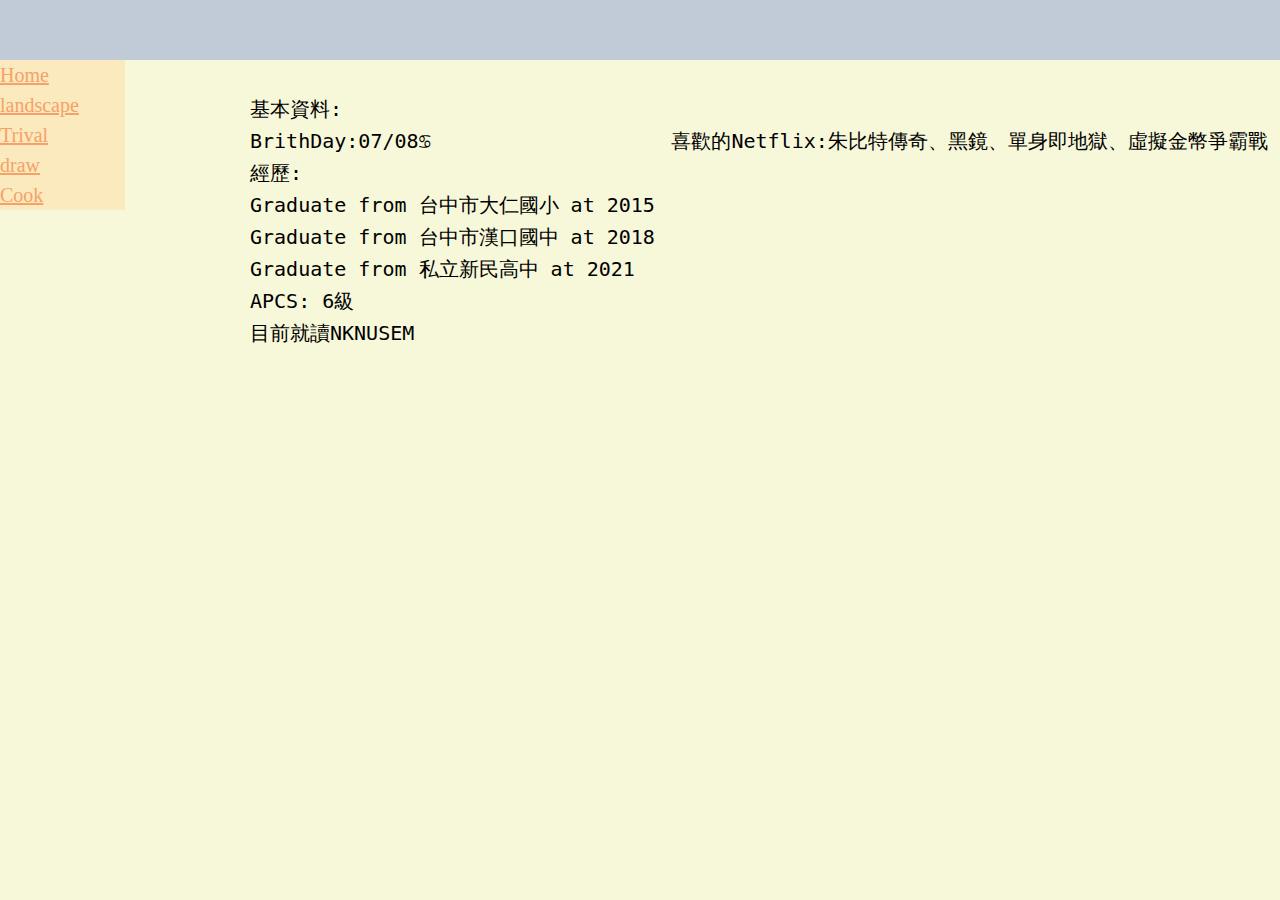
<file: Information.html>
<!DOCTYPE html>
<!--#改字體+超連結文字顏色+javascript-->
<html>
    <head>
        <meta name="author" content="Davis">
        <meta name="keyward" content="Davis, Self-Introduction">
        <link rel="preconnect" href="https://fonts.gstatic.com" crossorigin>
        <!--<link rel="stylesheet" href="Cornstyle.css">-->
        <title>Nknu柏誠</title>
        <style>
            body{background-color:rgb(247, 247, 217); margin: 0px;}
            #header-wrapper{
                height: 60px;
                background-color: rgba(193, 203, 215);}
            #Home-key{font-size: 30px;
                    position: absolute; top: 20px; right: 65px;}
            body{margin: 0px;}
            #menu{top: 0px; left: 12px; font-size: 20px; line-height: 30px;
                width: 125px; background-color: rgb(250, 234, 189); border: 15px;}
            #introduction{font-size: 20px; line-height: 6px;
                position: absolute; left: 250px;}
        </style>
            <div id="header-wrapper"></div>
            
    </head>
    <body>
        <section >
            <div id="introduction">
                <pre>
                    <p align="left">基本資料:
                    <p align="left">BrithDay:07/08♋                    喜歡的Netflix:朱比特傳奇、黑鏡、單身即地獄、虛擬金幣爭霸戰
                    <p align="left">經歷:
                    <p align="left">Graduate from 台中市大仁國小 at 2015
                    <p align="left">Graduate from 台中市漢口國中 at 2018
                    <p align="left">Graduate from 私立新民高中 at 2021
                    <p align="left">APCS: 6級
                    <p align="left">目前就讀NKNUSEM
                </pre>
            </div>
            <div id="menu">
                <li><a href="./Introduction.html" style="color: rgb(247, 161, 104);">Home</a></li>
                <li><a href="./Entertainment/PhotoGraph.html" style="color: rgb(247, 161, 104);">landscape</a></li>
                <li><a href="Entertainment/Trival.html" style="color: rgb(247, 161, 104);">Trival</a></li>
                <li><a href="Entertainment/Draw.html" style="color: rgb(247, 161, 104);">draw</a></li>
                <li><a href="Entertainment/Cook.html" style="color: rgb(247, 161, 104);">Cook</a></li>
            </div>
        <footer>

        </footer>
    </body>

</html>
</file>
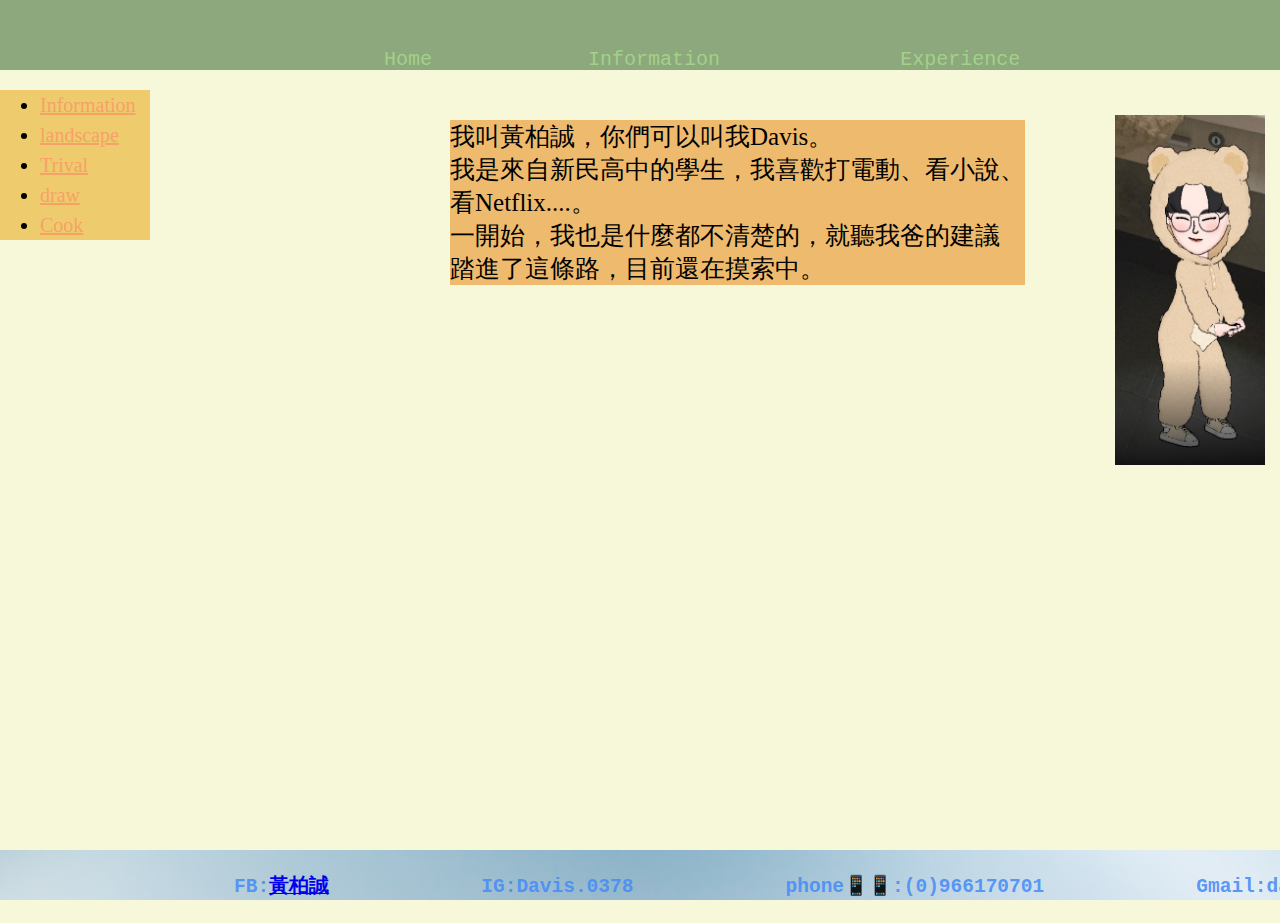
<file: Introduction.html>
<!DOCTYPE html>
<!--#改字體+超連結文字顏色+javascript-->
<html>
    <head>
        <script src="https://code.jquery.com/jquery-3.6.0.js" 
        integrity="sha256-H+K7U5CnXl1h5ywQfKtSj8PCmoN9aaq30gDh27Xc0jk=" crossorigin="anonymous">
        </script>
        <meta name="author" content="Davis">
        <meta name="keyward" content="Davis, Self-Introduction">
        <link rel="preconnect" href="https://fonts.gstatic.com" crossorigin>
        <title>Nknu柏誠</title>
        <style>
            #header-wrapper{
                height: 70px;
                left: 0px; top: 0px; right: 200px;
                background-color: rgba(140, 168, 124);}
            #button{
                position: absolute; top: 0px; height: 40px; left: 15%;
                text-align: center; line-height: 80px;
                font-size: 20px; color: rgb(163, 209, 137);
            }
            span#Home{cursor: pointer; position: 20px;}
            #home{background-size: 500px 300px; position: absolute; left: 450px; top:120px;
            background-color: rgb(238, 186, 109);}
            #Main{font-size: 25px; right:150px;}
            span#information{cursor: pointer;}
            span#Experience{cursor: pointer;}
            #menu{top: 10px; left: 10px; font-size: 20px; line-height: 30px;
                height: 100%; width: 150px; background-color: rgb(238, 204, 109); border: 15px;}
            body{background-color:rgb(247, 247, 217);
                margin: 0px;}
            h2{height: 50px; color:rgba(72, 141, 245, 0.9);
            background:url(./image/cloud.jpg); margin: 0px;
            background-size: cover; position: absolute; left: 0px; bottom: 0px; right:0px;}
            #self-picture{position: absolute;top: 115px; right: 15px;}
        </style>
        <div id="header-wrapper"></div>
        <div id="button">
            <pre>
                <span id="Home">Home</span>             <span id="Information">Information</span>               <span id="Experience">Experience</span>
            </pre>
        </div>
    </head>
    <body>
        <section id="home">
            <div id="Main">
                <a>我叫黃柏誠，你們可以叫我Davis。<br>
                我是來自新民高中的學生，我喜歡打電動、看小說、<br>
                看Netflix....。<br>
                一開始，我也是什麼都不清楚的，就聽我爸的建議<br>
                踏進了這條路，目前還在摸索中。
                </a>
            </div>
        </section>
        <section id="List">
            <div id="self-picture">
                <img src="image/o-huo.png" height="350px"width="150px" title="睡衣照">
            </div>
            <div id="menu">
                <ul>
                    <li><a href="./Information.html" style="color: rgb(247, 161, 104);">Information</a></li>
                    <li><a href="./Entertainment/PhotoGraph.html" style="color: rgb(247, 161, 104);">landscape</a></li>
                    <li><a href="./Entertainment/Trival.html" style="color: rgb(247, 161, 104);">Trival</a></li>
                    <li><a href="./Entertainment/Draw.html" style="color: rgb(247, 161, 104);">draw</a></li>
                    <li><a href="./Entertainment/Cook.html" style="color: rgb(247, 161, 104);">Cook</a></li>
                </ul>
            </div>
        </section>
        <footer>
            <pre>
                <h2> 
                    FB:<a href="https://www.facebook.com/profile.php?id=100028877321019">黃柏誠</a>             IG:Davis.0378             phone📱📱:(0)966170701             Gmail:davisjuly8@gmail.com
                </h2>
            </pre>
        </footer>
    </body>
</html>
</file>
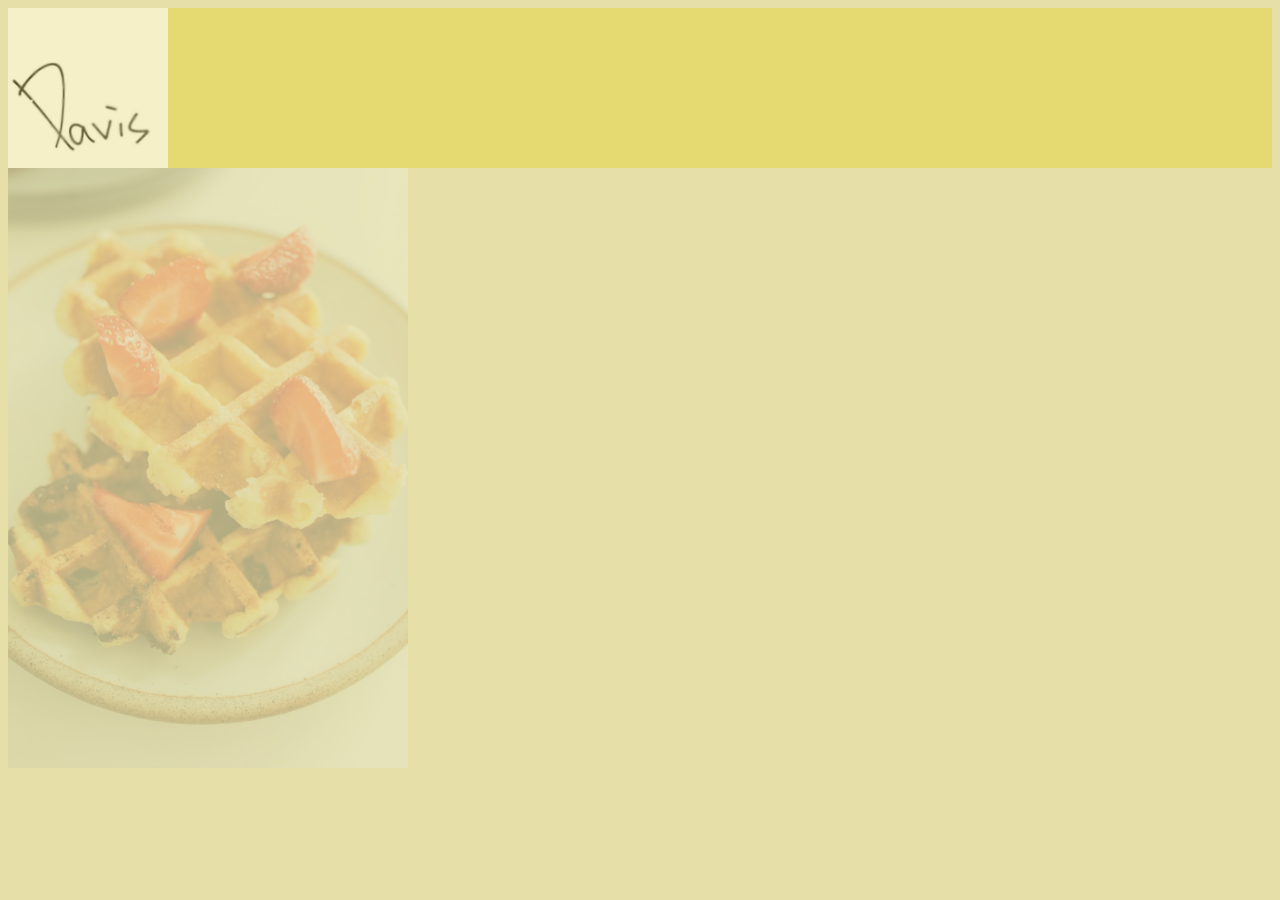
<file: Entertainment/Cook.html>
<!DOCTYPE html>
<!--This file is about my entertainment, Cook-->
<html>
    <head>
        <script src="https://code.jquery.com/jquery-3.6.0.js" 
        integrity="sha256-H+K7U5CnXl1h5ywQfKtSj8PCmoN9aaq30gDh27Xc0jk=" crossorigin="anonymous">
        </script>
        <meta name="author" content="Davis">
        <meta charset="utf-8">
        <meta http-equiv="refresh" content="5">
        <title>Cook</title>
        <style>
            #header-wrapper{
                height: 160px;
                background-position: absolute;
                left: 0px; top: 0px; right: 200px;
                background-color: rgba(228, 215, 101, 0.795);
            }
            #logo{filter: opacity(60%);
                    background-position: absolute;
                    left: 25px; top: 30px;}
            #header {
            height: 600px; width: 400px;
            background-size: cover;
            filter: opacity(25%);
            background-image: url(../image/pancake.jpg);
            }
            body{background-color: rgba(223, 215, 146, 0.795);} 
        </style>
            <div id="header-wrapper">
                <div id="logo">
                    <a href="../index.html"><img src="../image/61270.jpg" height="160px" width="160px"></a>
                </div>
            </div>
    </head>
    <body>
        <div id="header">

        </div>
        <footer>

        </footer>
    </body>
</html>
</file>
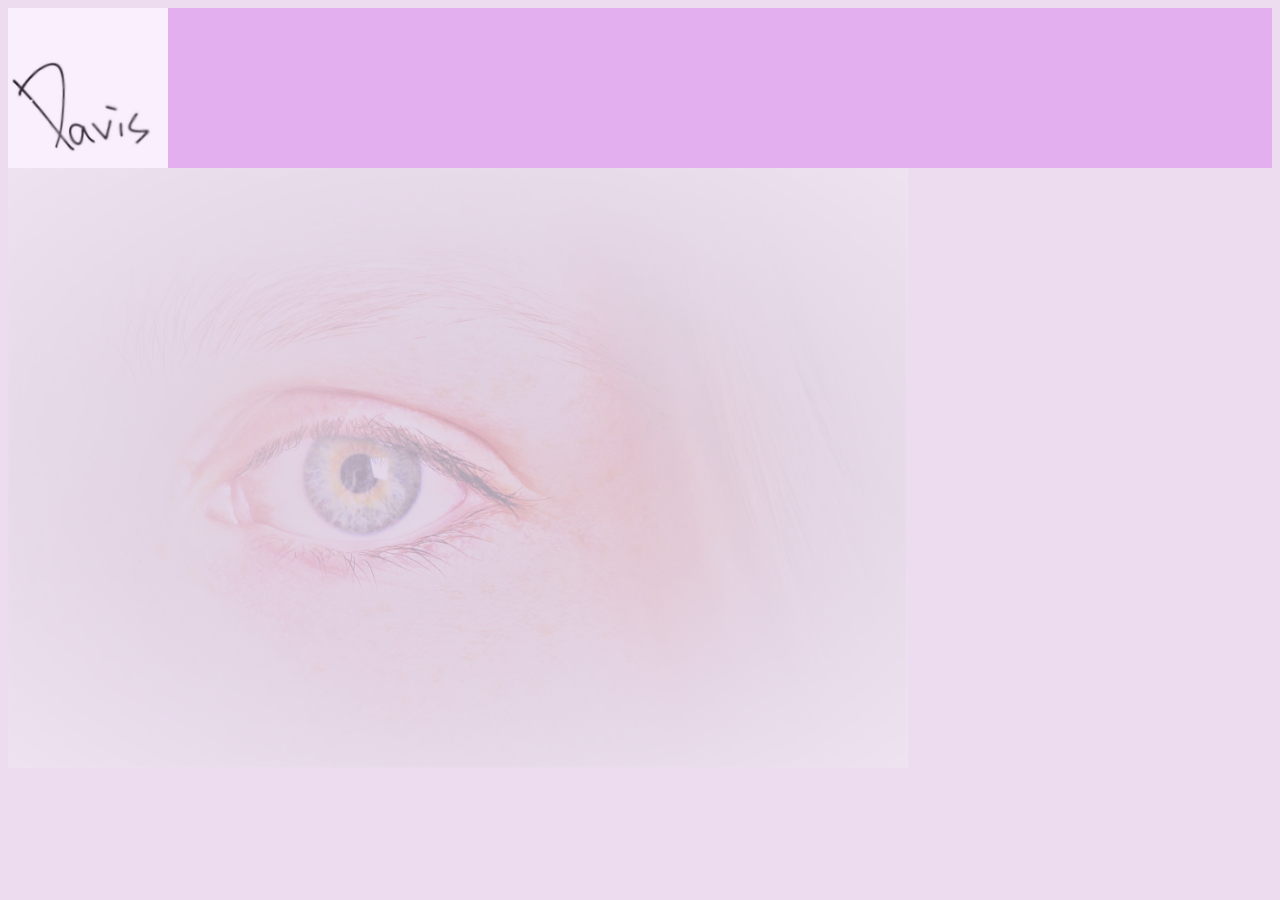
<file: Entertainment/Draw.html>
<!DOCTYPE html>
<!--this is file about my entertainment, Draw-->
<html>
    <head>
        <script src="https://code.jquery.com/jquery-3.6.0.js" 
        integrity="sha256-H+K7U5CnXl1h5ywQfKtSj8PCmoN9aaq30gDh27Xc0jk=" crossorigin="anonymous">
        </script>
        <meta charset="utf-8">
        <meta name="author" content="Davis">
        <meta http-equiv="refresh" content="5">
        <title>Draw</title>
        <style>
            #header-wrapper{
                height: 160px;
                background-position: absolute;
                left: 0px; top: 0px; right: 200px;
                background-color: rgb(228, 175, 238);
            }
            #logo{filter: opacity(80%);
                background-position: relative;
                    left: 25px; top: 30px;}
            body{background-color:rgb(237, 220, 240);}
            #background{
                height: 600px; width: 900px;
                background-size: cover;
                background-image: url(../image/sketch.jpg);
                filter: opacity(25%);
            }
        </style>
        <div id="header-wrapper">
            <div id="logo">
                <a href="../index.html"><img src="../image/61270.jpg" height="160px" width="160px"></a>
            </div>
        </div>
    </head>
    <body>
        <div id="background">

        </div>

    </body>
</html>
</file>
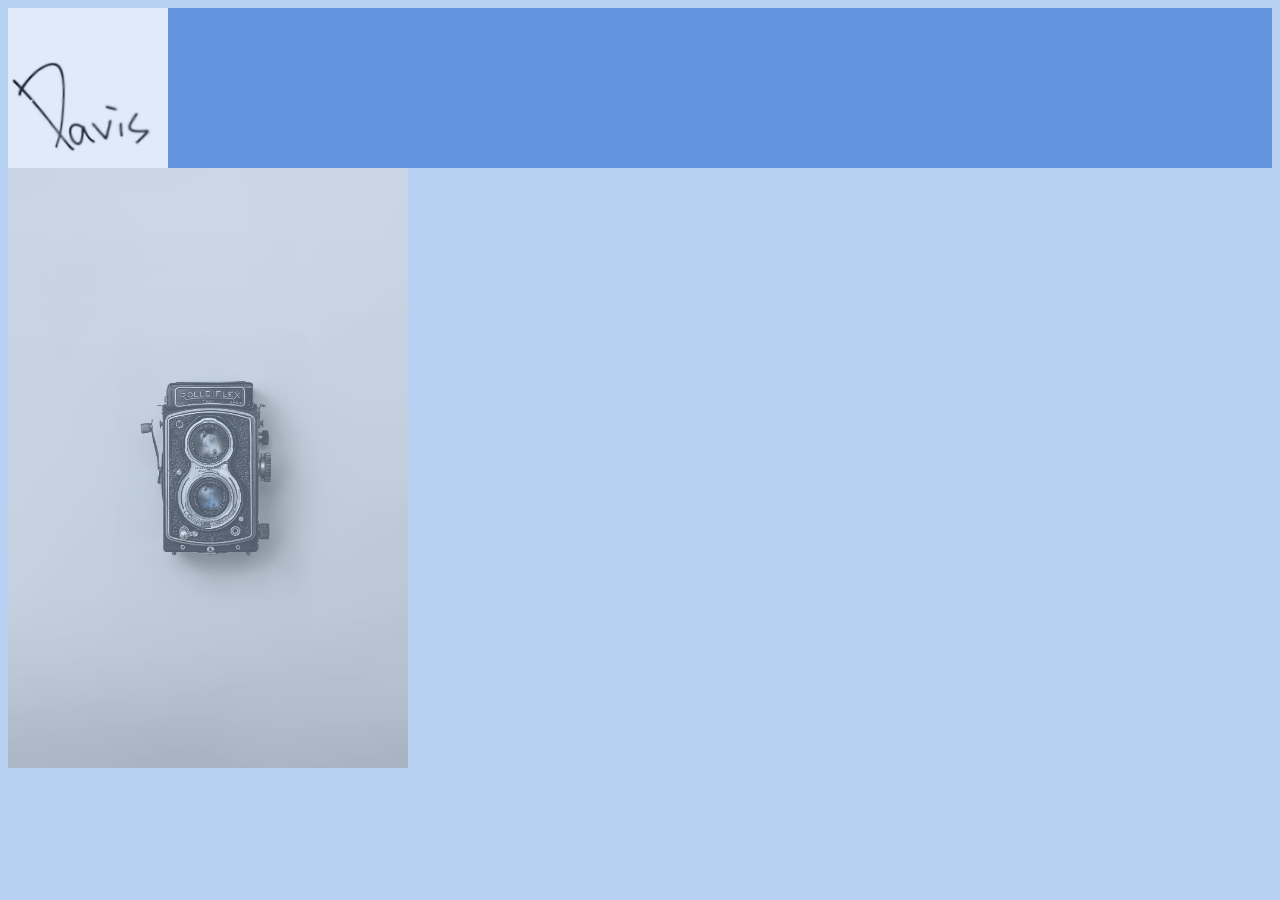
<file: Entertainment/PhotoGraph.html>
<!DOCTYPE html>
<!--This file is about my entertainment, PhotoGraph-->
<html>
    <head>
        <script src="https://code.jquery.com/jquery-3.6.0.js" 
        integrity="sha256-H+K7U5CnXl1h5ywQfKtSj8PCmoN9aaq30gDh27Xc0jk=" crossorigin="anonymous">
        </script>
        <meta charset="utf-8">
        <meta name="author" content="Davis">
        <meta http-equiv="refresh" content="5">
        <title>PhotoGraph</title>
        <style>
            #header-wrapper{
                height: 160px;
                background-position: absolute;
                left: 0px; top: 0px; right: 200px;
                background-color: rgba(90, 142, 219, 0.9);
            }
            #logo{filter: opacity(80%);
                background-position: relative;
                    left: 25px; top: 30px;}
            body{background-color:rgb(183, 209, 243);}
            header{
                height: 600px; width: 400px;
                background-size: cover;
                background-image: url(../image/camera.jpg);
                filter: opacity(55%)
            }
        </style>
        <div id="header-wrapper">
            <div id="logo">
                <a href="../index.html"><img src="../image/61270.jpg" height="160px" width="160px"></a>
            </div>
        </div>
    </head>
    <body>
        <header>

        </header>

    </body>
</html>
</file>
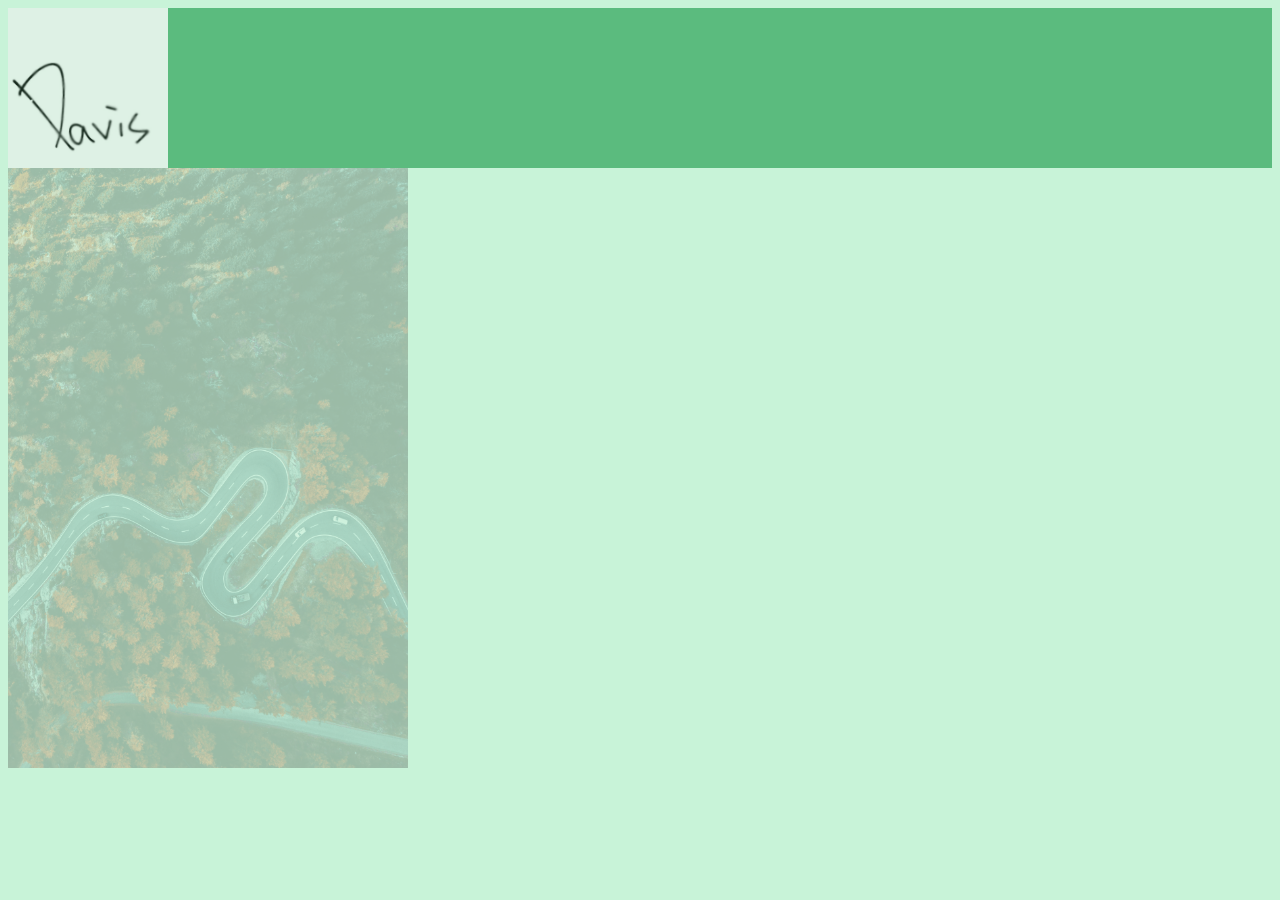
<file: Entertainment/Trival.html>
<!DOCTYPE html>
<!--Thi sfile is about my entertainment, TrivaL-->
<html>
    <head>
        <script src="https://code.jquery.com/jquery-3.6.0.js" 
        integrity="sha256-H+K7U5CnXl1h5ywQfKtSj8PCmoN9aaq30gDh27Xc0jk=" crossorigin="anonymous">
        </script>
        <meta charset="utf-8">
        <meta name="author" content="Davis">
        <meta http-equiv="refresh" content="5">
        <title>Trival</title>
        <style>
            #header-wrapper{
                height: 160px;
                background-position: absolute;
                left: 0px; top: 0px; right: 200px;
                background-color: rgb(91, 187, 126);
            }
            #logo{filter: opacity(80%);
                background-position: relative;
                    left: 25px; top: 30px;}
            #background{
                height: 600px; width: 400px;
                background-size: cover;
                background-image: url(../image/forest.jpg);
                filter: opacity(25%);
            }
            body{background-color:rgb(200, 243, 216);}
        </style>
        <div id="header-wrapper">
            <div id="logo">
                <a href="../index.html"><img src="../image/61270.jpg" height="160px" width="160px"></a>
            </div>
        </div>
    </head>
    <body>
        <div id="background">

        </div>

    </body>
</html>
</file>
